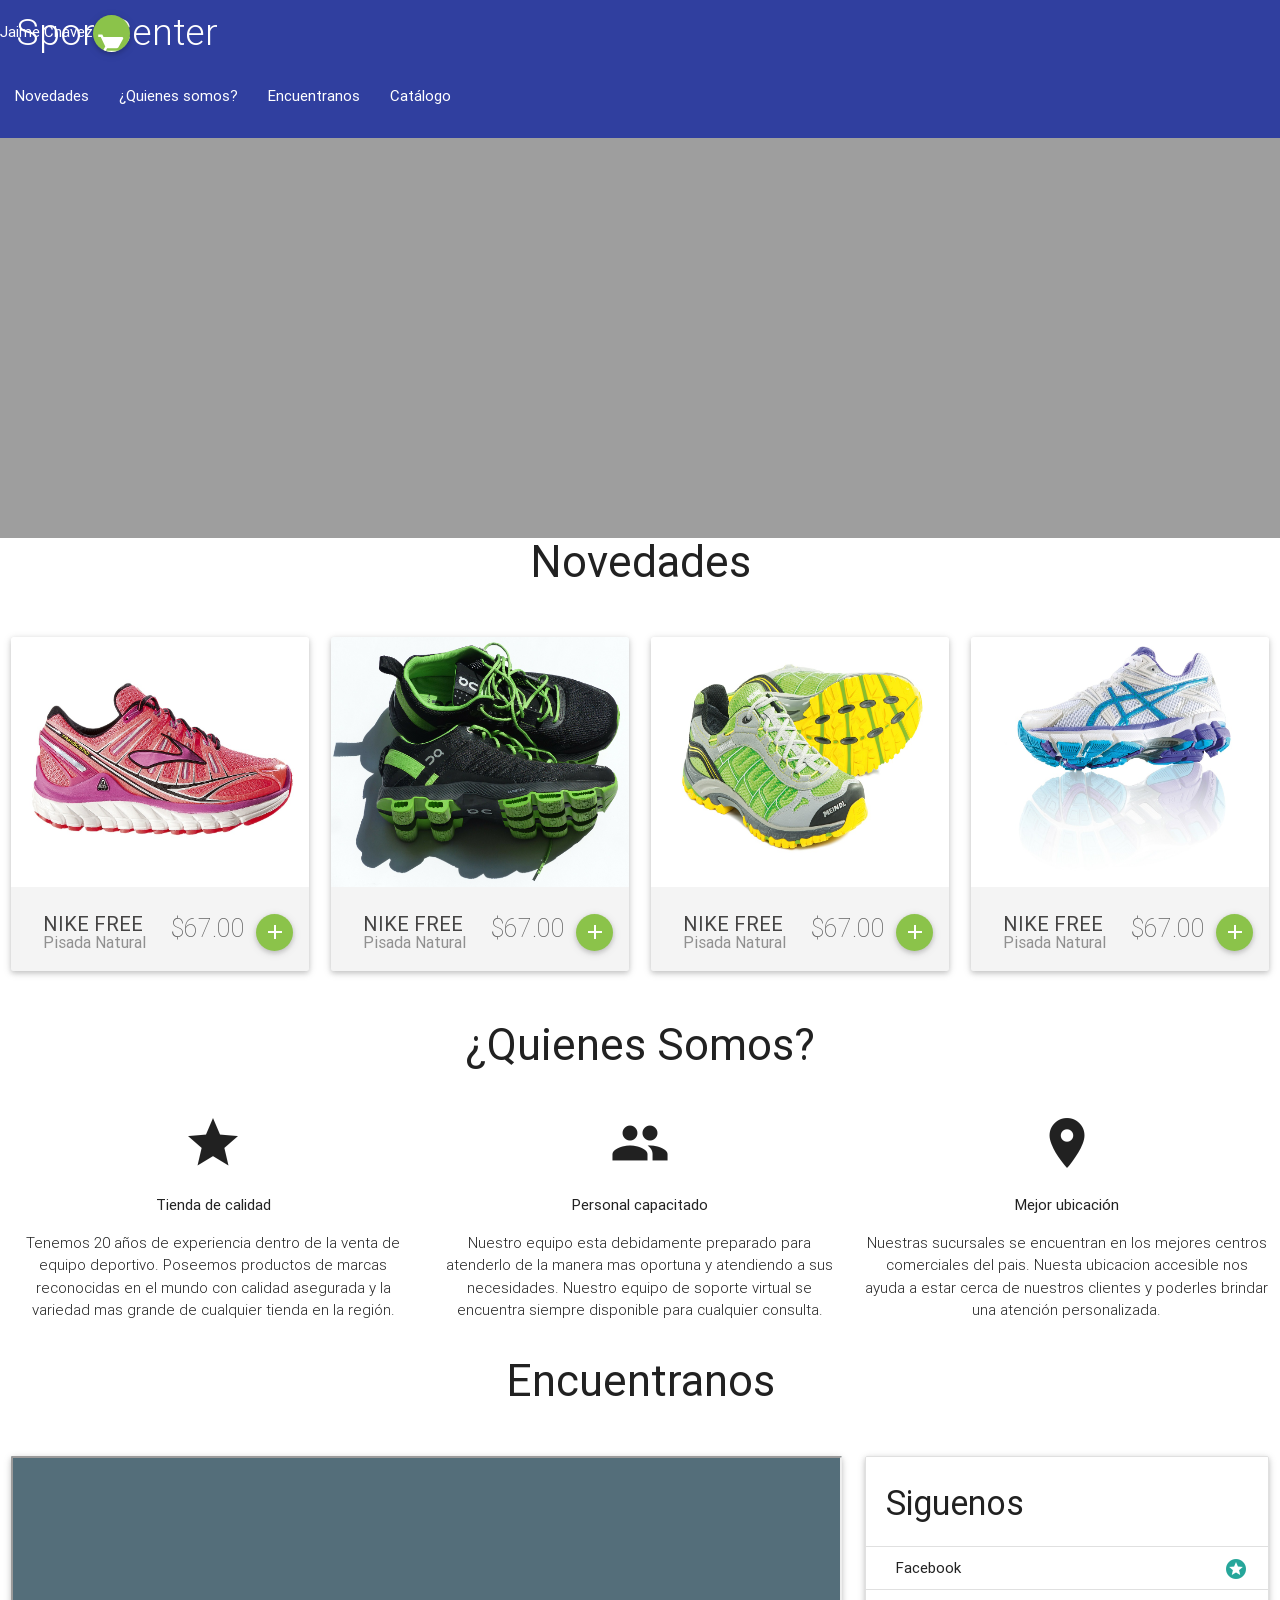
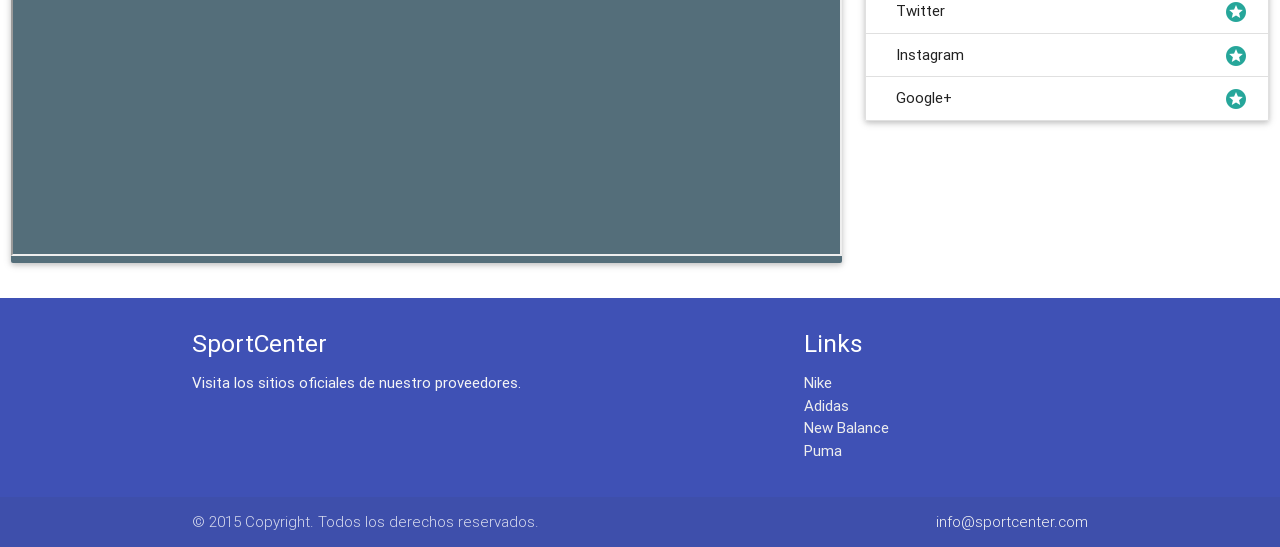
<file: home_usuario.html>
<!DOCTYPE html>
<html lang="es">
<head>

	<!--Meta tags-->

	<meta charset="UTF-8"/>
	<meta name="description" content="Tienda online especializada en venta de vestuario y calzado deportivo.">
	<meta name="viewport" content="width=device-width, user-scalable=no, initial-scale=1.0, maximum-scale=1.0, minimum-scale=1.0"/>

	<title>Home</title>

	<!--Stylesheets-->

	<!--Google fonts material icons-->
	 <link href="https://fonts.googleapis.com/icon?family=Material+Icons" rel="stylesheet"/>

	<!--Materialize css-->
	<link rel="stylesheet" href="css/materialize.min.css" media="screen,projection"/>

	<!--Production stylesheet-->
	<link rel="stylesheet" href="css/estilo.css"/>
</head>
<body>
	
	<!--Barra de navegación-->

	<!--Dropdown-->
	<ul id="dropdown1" class="dropdown-content">
	  <li><a href="#!">Perfil</a></li>
	  <li class="divider"></li>
	  <li><a href="home.html">Cerrar sesión</a></li>
	</ul>
	<nav class="nav-wrap">
	    <div class="nav-wrapper indigo darken-2">
		    <a href="home.html" class="logo brand-logo">SportCenter</a>
		    <a href="#" data-activates="mobile-demo" class="button-collapse"><i class="material-icons">menu</i></a>
		    <div class="hide-on-med-and-down account">
		    	<ul>
		    		<li class="men-nav dropdown-button complete-height" data-activates="dropdown1">Jaime Chávez</li>
		    	</ul>
		    </div>
		    <a class="hide-on-med-and-down btn-floating waves-effect waves-light light-green cart">
			  	<i class="material-icons">shopping_cart</i>
			</a>

		    <div class="sub-nav">
			    <ul class="hide-on-med-and-down">
			    	<li><a href="home_usuario.html#novedades" class="men-nav">Novedades</a></li>
			    	<li><a href="home_usuario.html#identidad" class="men-nav">¿Quienes somos?</a></li>
			    	<li><a href="home_usuario.html#encuentranos" class="men-nav">Encuentranos</a></li>
			    	<li><a href="catalogo.html" class="men-nav">Catálogo</a></li>
			        <li>
			        	
			        </li>
			    </ul>
		    </div>
		    <ul class="side-nav" id="mobile-demo">
		    	<li><a href="home_usuario.html">Inicio</a></li>
		    	<li><a href="home_usuario.html#novedades">Novedades</a></li>
		    	<li><a href="home_usuario.html#identidad">¿Quienes somos?</a></li>
		    	<li><a href="home_usuario.html#encuentranos">Encuentranos</a></li>
		    	<li><a href="catalogo.html">Catálogo</a></li>
		        <li><a href="#!">Mi Carrito</a></li>
		        <li><a href=""!"">Perfil</a></li>
		        <li><a href="home.html">Cerrar sesión</a></li>
		    </ul>
	    </div>
	</nav>  
    
    <!--Slider-->

	<div class="slider">
	    <ul class="slides">
	    	<li>
	        	<img src="img/slide1.jpg"> <!-- random image -->
		        <div class="caption center-align">
		          <h3>Descubre nuevas posibilidades</h3>
		          <h5 class="light grey-text text-lighten-3">Nuevos productos cada semana</h5>
		        </div>
	    	</li>
	    	<li>
		        <img src="img/slide2.jpg"> <!-- random image -->
		        <div class="caption left-align">
		          <h3>Las mejores marcas</h3>
		          <h5 class="light grey-text text-lighten-3">los mejores productos del mercado</h5>
		        </div>
	    	</li>
	    	<li>
		        <img src="img/slide3.jpg"> <!-- random image -->
		        <div class="caption right-align">
		          <h3>Sigue adelante</h3>
		          <h5 class="light grey-text text-lighten-3">Calidad comprobada</h5>
		        </div>
	    	</li>
	    	<li>
		        <img src="img/slide4.jpg"> <!-- random image -->
		        <div class="caption center-align">
		          <h3>A tu alcance</h3>
		          <h5 class="light grey-text text-lighten-3">Los mejores precios</h5>
		        </div>
	    	</li>
	    </ul>
	</div>

	<!--Novedades-->
	<section>
		<article id="novedades">
			<h3 class="center section-title">Novedades</h3>
			<div class="row">
				<div class="col s12 m6 l3">
		          <div class="card sale hoverable">
		            <div class="card-image">
		              <img src="img/sale1.jpg" width="400px" height="250px">
		            </div>
		            <div class="card-content sale-description">
		            	<div class="row no-margin">
			            	<div class="col s6 description">
			              		<span class="marca">NIKE FREE</span><br>
			              		<span class="name">Pisada Natural</span>
			            	</div>
			            	<div class=" col s3 price">
			              		<span class="price">$67.00</span>
			            	</div>
							<div class="add-cart col s3">
								<a class="btn-floating waves-effect waves-light light-green" onclick="Materialize.toast('Producto agregado', 4000)">
			  						<i class="material-icons">add</i>
			  					</a>
		  					</div>	
	  					</div>
		            </div>
		          </div>
		        </div>
		        <div class="col s12 m6 l3">
		          <div class="card sale hoverable">
		            <div class="card-image">
		              <img src="img/sale2.jpg" width="400px" height="250px">
		            </div>
		            <div class="card-content sale-description">
		            	<div class="row no-margin">
			            	<div class="col s6 description">
			              		<span class="marca">NIKE FREE</span><br>
			              		<span class="name">Pisada Natural</span>
			            	</div>
			            	<div class=" col s3 price">
			              		<span class="price">$67.00</span>
			            	</div>
							<div class="add-cart col s3">
								<a class="btn-floating waves-effect waves-light light-green" onclick="Materialize.toast('Producto agregado', 4000)">
			  						<i class="material-icons">add</i>
			  					</a>
		  					</div>	
	  					</div>
		            </div>
		          </div>
		        </div>
		        <div class="col s12 m6 l3">
		          <div class="card sale hoverable">
		            <div class="card-image">
		              <img src="img/sale3.jpg" width="400px" height="250px">
		            </div>
		            <div class="card-content sale-description">
		            	<div class="row no-margin">
			            	<div class="col s6 description">
			              		<span class="marca">NIKE FREE</span><br>
			              		<span class="name">Pisada Natural</span>
			            	</div>
			            	<div class=" col s3 price">
			              		<span class="price">$67.00</span>
			            	</div>
							<div class="add-cart col s3">
								<a class="btn-floating waves-effect waves-light light-green" onclick="Materialize.toast('Producto agregado', 4000)">
			  						<i class="material-icons">add</i>
			  					</a>
		  					</div>	
	  					</div>
		            </div>
		          </div>
		        </div>
		        <div class="col s12 m6 l3">
		          <div class="card sale hoverable">
		            <div class="card-image">
		              <img src="img/sale4.jpg" width="400px" height="250px">
		            </div>
		            <div class="card-content sale-description">
		            	<div class="row no-margin">
			            	<div class="col s6 description">
			              		<span class="marca">NIKE FREE</span><br>
			              		<span class="name">Pisada Natural</span>
			            	</div>
			            	<div class=" col s3 price">
			              		<span class="price">$67.00</span>
			            	</div>
							<div class="add-cart col s3">
								<a class="btn-floating waves-effect waves-light light-green" onclick="Materialize.toast('Producto agregado', 4000)">
			  						<i class="material-icons">add</i>
			  					</a>
		  					</div>	
	  					</div>
		            </div>
		          </div>
		        </div>
			</div>
		</article>
		<!--   Promo Section   -->
		<article id="identidad" class="identidad ">
			<h3 class="center section-title">¿Quienes Somos?</h3>
	          <div class="row">
	            <div class="col s12 m4">
	              <div class="center promo">
	                <i class="material-icons info">grade</i>
	                <p class="promo-caption">Tienda de calidad</p>
	                <p class="light center">Tenemos 20 años de experiencia dentro de la venta de equipo deportivo. Poseemos productos de marcas reconocidas en el mundo con calidad asegurada y la variedad mas grande de cualquier tienda en la región.</p>
	              </div>
	            </div>

	            <div class="col s12 m4">
	              <div class="center promo">
	                <i class="material-icons info">group</i>
	                <p class="promo-caption">Personal capacitado</p>
	                <p class="light center">Nuestro equipo esta debidamente preparado para atenderlo de la manera mas oportuna y atendiendo a sus necesidades. Nuestro equipo de soporte virtual se encuentra siempre disponible para cualquier consulta.</p>
	              </div>
	            </div>

	            <div class="col s12 m4">
	             	<div class="center promo">
		                <i class="material-icons info">room</i>
		                <p class="promo-caption">Mejor ubicación</p>
		                <p class="light center">Nuestras sucursales se encuentran en los mejores centros comerciales del pais. Nuesta ubicacion accesible nos ayuda a estar cerca de nuestros clientes y poderles brindar una atención personalizada.</p>
	             	</div>
	            </div>
	        </div>
	    </article>
	    <article id="encuentranos">
	    	<h3 class="center section-title">Encuentranos</h3>
	    	<div class="row">
	    		<div class="col s12 m8">
		        	<div class="card blue-grey darken-1">
			           <iframe src="https://www.google.com/maps/d/embed?mid=zINt_1Z31sCE.kwWYeAqtbFz0" width="100%" height="400px"></iframe>
		        	</div>
        		</div>
        		<div class="col s12 m4">
			        <div class="card-panel no-padding">
			        	<ul class="collection with-header">
					        <li class="collection-header"><h4>Siguenos</h4></li>
					        <li class="collection-item"><div>Facebook<a href="#!" class="secondary-content"><i class="material-icons">stars</i></a></div></li>
					        <li class="collection-item"><div>Twitter<a href="#!" class="secondary-content"><i class="material-icons">stars</i></a></div></li>
					        <li class="collection-item"><div>Instagram<a href="#!" class="secondary-content"><i class="material-icons">stars</i></a></div></li>
					        <li class="collection-item"><div>Google+<a href="#!" class="secondary-content"><i class="material-icons">stars</i></a></div></li>
					    </ul>
		        	</div>
      			</div>
	    	</div>
	    </article>
    </section>
	<footer class="page-footer indigo">
          <div class="container">
            <div class="row">
              <div class="col l6 s12">
                <h5 class="white-text">SportCenter</h5>
                <p class="grey-text text-lighten-4">Visita los sitios oficiales de nuestro proveedores.</p>
              </div>
              <div class="col l4 offset-l2 s12">
                <h5 class="white-text">Links</h5>
                <ul>
                  <li><a class="grey-text text-lighten-3" href="#!">Nike</a></li>
                  <li><a class="grey-text text-lighten-3" href="#!">Adidas</a></li>
                  <li><a class="grey-text text-lighten-3" href="#!">New Balance</a></li>
                  <li><a class="grey-text text-lighten-3" href="#!">Puma</a></li>
                </ul>
              </div>
            </div>
          </div>
          <div class="footer-copyright">
            <div class="container">
            © 2015 Copyright. Todos los derechos reservados.
            <a class="grey-text text-lighten-4 right" href="#!">info@sportcenter.com</a>
            </div>
          </div>
        </footer>

	<!-- Javascript's libraries files-->

	<script src="lib/jquery-2.1.4.min.js"></script>
	<script src="lib/angular.min.js"></script>
	<script src="js/materialize.min.js"></script>

	<!--Production javascript´s files-->
	<script src="js/script.js"></script>
</body>
</html>
</file>
<file: css/estilo.css>
.nav-wrap{height:9.2em}.indicators{display:none}.nav-client{padding-left:.8em;padding-right:.8em;padding-top:.8em;}.nav-client .sub-nav{padding-top:4.5em;}.nav-client .sub-nav a{opacity:.6;line-height:55px;}.nav-client .sub-nav a:hover{opacity:1;background:#303f9f;border-bottom:4px solid #8bc34a}.nav-client .account{position:absolute;top:0;right:0;margin-right:27px;cursor:pointer;}.nav-client .account ul li{margin-right:1em}.nav-client .cart{position:absolute;bottom:0;right:0;margin-right:30px;margin-bottom:-23px;z-index:5;width:3.5em;height:3.5em;}.nav-client .cart i{margin-top:-5px}.logo{font-weight:#000;display:block;margin-left:16px;font-size:2.5rem !important;font-weight:300}.description{width:30%;float:left}.price{width:40%}.no-padding{padding:0}.no-margin{margin:0}.sale{background:#f4f4f4}.marca{font-size:20px;color:#454444}.name{font-size:16px;color:#909090}.sale-description{line-height:1}.price{font-size:25px;color:#616161;font-weight:100;vertical-align:middle}.add-cart a{margin-left:20px}.info{font-size:60px}.section-title{margin:0 0 1em 0}.identidad{padding:1em 0 0 0}.mod-margin{padding-top:10px}.cat-wrap{margin-top:20px;padding:20px}.options .form{height:25em;}.options .form label{color:#fff;margin-right:4px}.options .form span{display:block;margin-bottom:5px}.options .form p{margin:0 0 3em 0}.catalogue form .search-bar{width:60%;margin-left:40px}.image-cart{width:200px;height:150px}section.sc{margin-top:2em}.espacio{margin-left:3em}section.avatar{background:url("../img/profile1.jpg");height:500px;weight:500px;padding-top:120px}article.avatar1{width:230px;height:230px;margin:0 auto 0 auto;}article.avatar1 img{border-radius:50%}.marg{margin-top:.5px}.profile-wrap{padding:0 !important}.espacio{margin-left:3em}.margin{margin-left:1em;margin-top:1em}.panel-home{margin-top:30px}section.contenedor-login{width:500px;height:250px;margin:60px auto;padding:3em}section.contenedor-img1{position:relative;width:100%;height:120px;margin:auto;background-color:#7d0f0f;background:url("../img/login-back.jpg")}section.contenedor-img{width:120px;height:120px;border-radius:70px;margin:50px auto;background-color:#000;position:absolute;bottom:-3;left:0;right:0;background:url("../img/admin.jpg");background-position:center}.margin-pass{margin-top:40px}.button-margin{margin-bottom:2em}.table-margin{margin-left:20px;margin-top:30px}@media (max-width:996px){.nav-wrap{height:6em}.search-bar{width:100%;margin:1.5em auto}.tablasc table{overflow:hidden;}.tablasc table thead tr th{margin-bottom:4em}}
</file>
